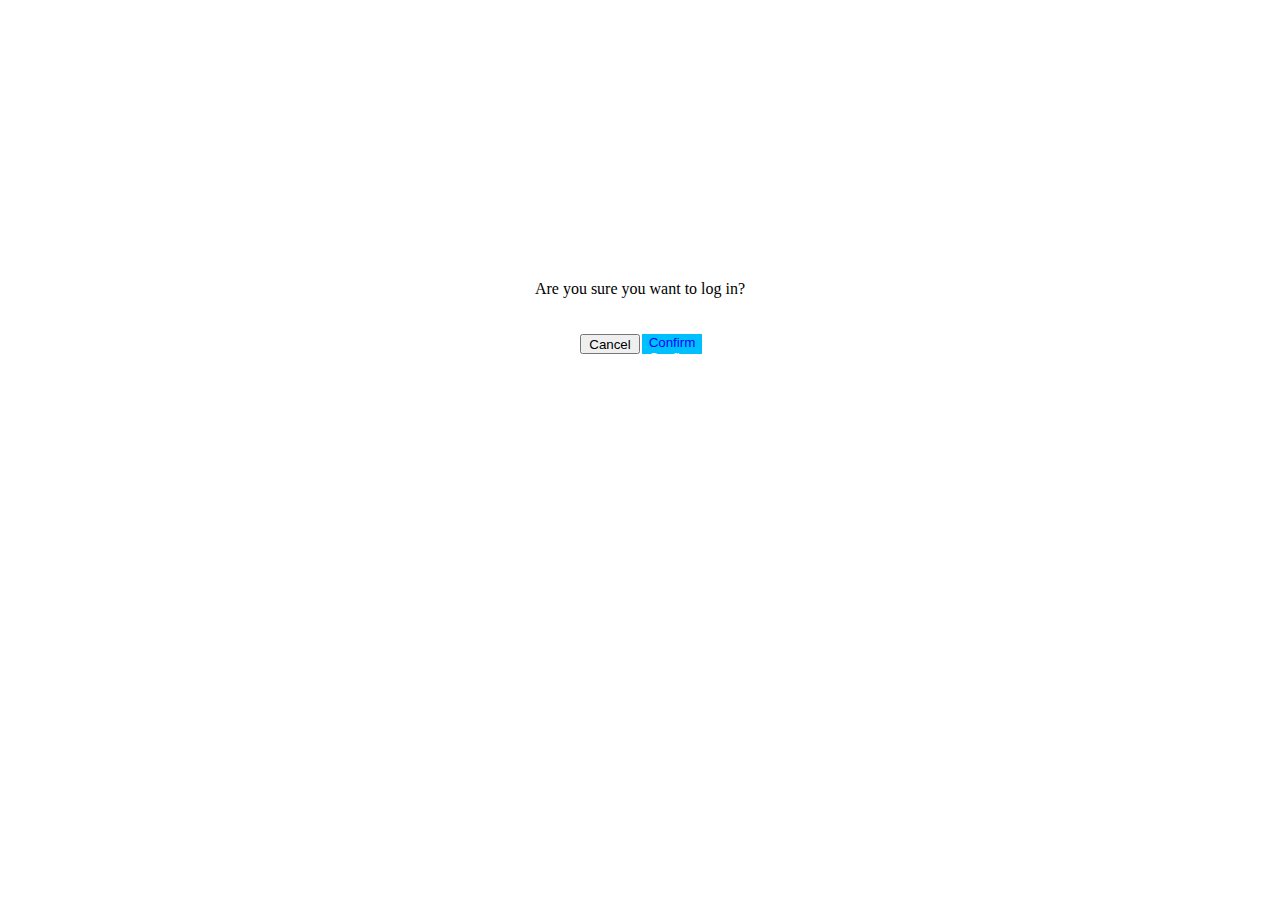
<file: ksksksk.html>
<!DOCTYPE html>
<html lang="en">
<head>
    <meta charset="UTF-8">
    <meta name="viewport" content="width=device-width, initial-scale=1.0">
    <link rel="stylesheet" href="style.css">
    <title>Document</title>
</head>
<body>
    <div class="p">
    <p>Are you sure you want to log in?</p>
    <br>
    <div class="n">
    <button type="button" class="klklk"><a href="index.html"></a>Cancel</button>
    <button type="button" class="nkmkmkmk"><a href="haha.html">Confirm</a>Confirm</button>
    </div>
    </div>
</body>
</html>
</file>
<file: style.css>
.container {
    display: grid;
    align-items: center;
    justify-content: center;
    border-color: black;
    background-color: white;
    margin-top: 150px;
}

.header {
    align-items: center;
}

.header img {
    display: flex;
    align-items: center;
    justify-content: center;
    margin-left: 90px;
}

.button {
    width: 300px;
    height: 30px;
    border-color: 1px gray;
}

.haha {
    width: 300px;
    height: 30px;
    
    border-color: 1px gray;
}

.knee {
    font: bold;
    width: 310px;
    height: 30px;
    border: none;
    cursor: pointer;
    color:white;
    background-color: blue;
    text-align: center;
    padding: 8px 95px;
    display: flex;
}

a {
    display: flex;
    align-items: center;
    justify-content: center;
    text-decoration: none;
    color: blue;
}

p {
    display: flex;
    align-items: center;
    justify-content: center;
}

.gah {
    font: bold;
    width: 310px;
    height: 30px;
    border: none;
    cursor: pointer;
}

.bank {
    width: 300px;
    height: 30px;
    border-color: 10x gray;
}

.p {
    align-items: center;
    justify-content: center;
    margin-top: 280px;
    font: bold;
}

.n {
    display: flex;
    align-items: center;
    justify-content: center;
}

.klklk {
    width: 60px;
    height: 20px;
    margin: 2px;
    cursor: pointer;
    padding: 0px;
    text-align: center;
    align-items: center;
    z-index: 50;
}

.nkmkmkmk {
    width: 60px;
    height: 20px;
    color: white;
    background-color: deepskyblue;
    border: none;
    cursor: pointer;
}

.header1 {
    display: flex;
    align-items: center;
    justify-content: center;
}

.header1 li{
    display: flex;
    align-items: center;
    justify-content: center;
    gap: 20px;
    color: rgb(174, 169, 169);
    margin-right: 100px;
}

.header1 {
    gap:380px;
    height: 80px;
    background-color: rgb(228, 221, 221);
}

.box {
    display: flex;
    flex-direction: row;
    align-items: center;
    justify-content: center;
    background-color: dodgerblue;
}

.box  img{
    width: 100px;
    border-radius: 50px;
    margin-left: -1300px;
    
}

.nnn img {
    position: relative;
    padding: 10px;
    top: -80px; /* Adjust this value to move the image up */
    left: 80%; /* Adjust this value if you want to move the image horizontally */
    width: 50px;
}

.box h5 {
    margin-left: 5px;
    font-size: 18px;
}

.l li {
    display: flex;
    align-items: center;
    justify-content: center;
    gap: 30px;
    color: rgb(30, 29, 29);
    margin-right: 100px;
    position: relative;
    padding: 10px;
    top: -130px; /* Adjust this value to move the image up */
    left: 85%; /* Adjust this value if you want to move the image horizontally */
    width: 50px;
}

.flex-container {
    width: 400px;
    height: 320px;
    background-color: rgb(203, 203, 203);
    display: flex;
    flex-direction: column; /* Stack items vertically */
    align-items: center; /* Center items horizontally */
    text-align: center; /* Center text within each item */
    margin-top: -70px;
}

.flex-container h5 {
    margin-top: 50px;
    font-size: 30px;
    align-items: center;
    justify-content: center;
}

.flex-container h4{
    font-size: 25px;
    margin-top: -40px;
}

.flex-container p{
    margin-top: -30px;
}

.right{
    display: column;
    align-items: center;
    justify-content: center;
    gap: 150px;
    background-color: rgb(220, 231, 240);
    width: 800px;
    margin-left: 30%;
    margin-top: -21%;
}

.b {
    display: flex;
    align-items: center;
    justify-content: center;
    gap: 120px;
    margin-left: 0%;
    margin-top: -26%;
}

.a {
    display: flex;
    align-items: center;
    justify-content: center;
    gap: 120px;
    margin-left: 0%;
}

.f {
    display: flex;
    align-items: center;
    justify-content: center;
    gap: 120px;
    margin-left: 0%;
}

.c {
    display: flex;
    align-items: center;
    justify-content: center;
    gap: 120px;
    margin-left: 0%;
}

.q {
    display: flex;
    align-items: center;
    justify-content: center;
    gap: 120px;
    margin-left: -0%;
}
</file>
